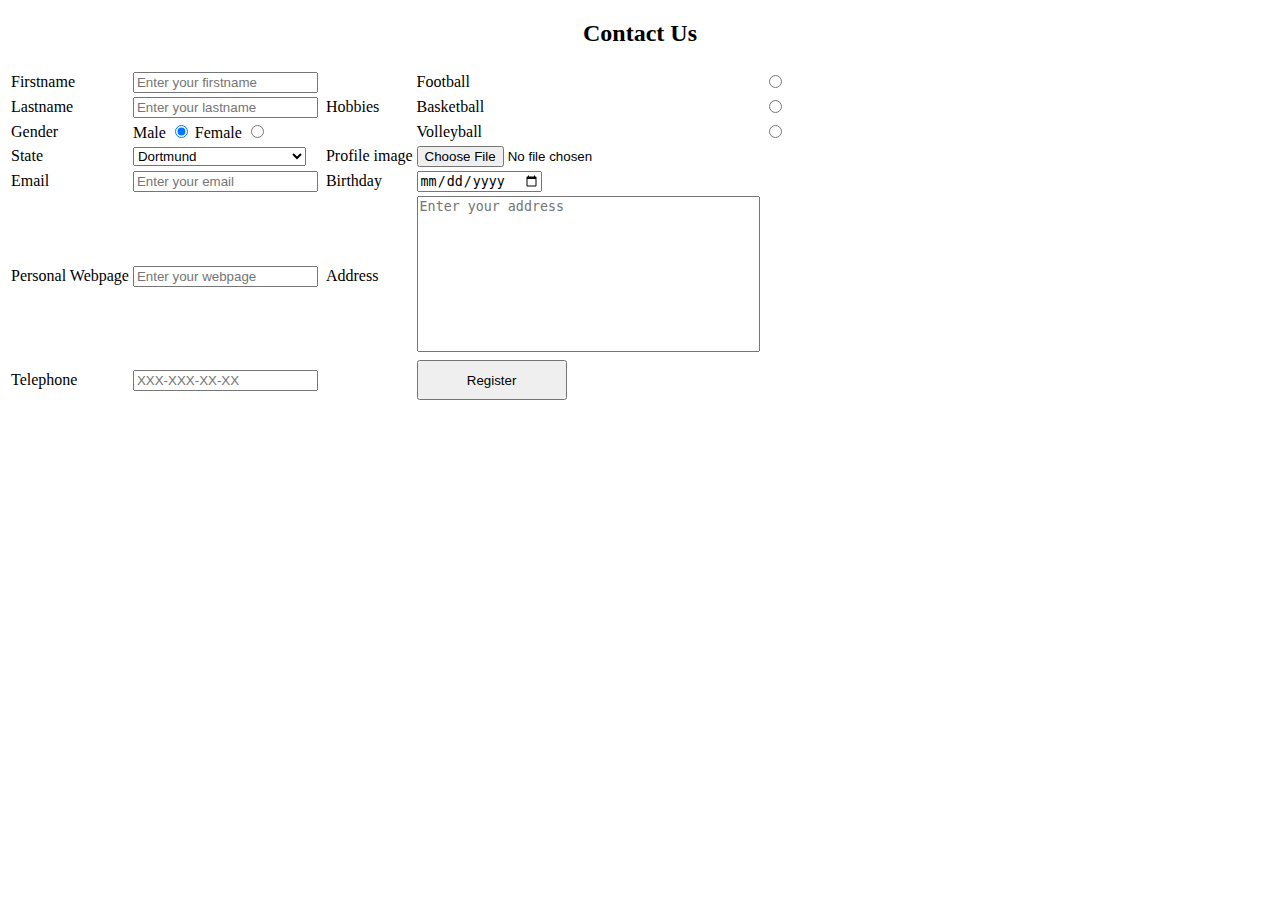
<file: form/form.html>
<!DOCTYPE html>
<html lang="en">
  <head>
    <meta charset="UTF-8" />
    <meta http-equiv="X-UA-Compatible" content="IE=edge" />
    <meta name="viewport" content="width=device-width, initial-scale=1.0" />
    <title>Document</title>
    <link rel="stylesheet" href="form.css" />
  </head>
  <body>
    <table>
      <tr>
        <h2 style="text-align: center">Contact Us</h2>
      </tr>
      <tr>
        <td>
          <label for="firstname">Firstname</label>
        </td>
        <td>
          <input
            type="text"
            id="firstname"
            placeholder="Enter your firstname"
            required
          />
        </td>
        <td></td>
        <td rowspan="3">
          <label for="hobbies">Hobbies</label>
        </td>
        <td>
          <label for="football">Football</label>
        </td>
        <td>
          <input id="football" type="radio" name="football" value="football" />
        </td>
      </tr>
      <tr>
        <td>
          <label for="lastname">Lastname</label>
        </td>
        <td colspan="2">
          <input
            type="text"
            id="lastname"
            placeholder="Enter your lastname"
            required
          />
        </td>
        <td>
          <label for="basketball">Basketball</label>
        </td>
        <td>
          <input
            id="basketball"
            type="radio"
            name="basketball"
            value="basketball"
          />
        </td>
      </tr>
      <tr>
        <td>
          <label for="gender">Gender</label>
        </td>
        <td colspan="2">
          <label for="male">Male</label>
          <input id="male" type="radio" name="gender" value="male" checked />

          <label for="female">Female</label>
          <input id="female" type="radio" name="gender" value="female" />
        </td>

        <td>
          <label for="volleyball">Volleyball</label>
        </td>
        <td>
          <input
            id="volleyball"
            type="radio"
            name="volleyball"
            value="volleyball"
          />
        </td>
      </tr>
      <tr>
        <td>
          <label for="state">State</label>
        </td>
        <td>
          <select name="state_value" id="state" style="width: 173px;">
            <option value="Dortmund">Dortmund</option>
            <option value="Düsseldorf">Düsseldorf</option>
            <option value="Köln">Köln</option>
          </select>
        </td>
        <td></td>
        <td>
          <label for="image">Profile image</label>
        </td>
        <td>
          <input type="file" name="select_folder" id="image" />
        </td>
      </tr>
      <tr>
        <td>
          <label for="email">Email</label>
        </td>
        <td>
          <input
            type="email"
            name="email"
            id="email"
            required
            placeholder="Enter your email"
          />
        </td>
        <td></td>
        <td>
          <label for="birthday">Birthday</label>
        </td>
        <td>
          <input id="birthday" type="date" name="date_input" />
        </td>
      </tr>
      <tr>
        <td>
          <label for="webpage">Personal Webpage</label>
        </td>
        <td>
          <input
            type="text"
            name="webpage"
            id="webpage"
            placeholder="Enter your webpage"
          />
        </td>
        <td></td>
        <td>
          <label for="address">Address</label>
        </td>
        <td>
          <textarea
            name="comment"
            id="comment"
            cols="40"
            rows="10"
            placeholder="Enter your address"
            style="resize: none"
          ></textarea>
        </td>
      </tr>
      <tr>
        <td>
          <label for="telephone">Telephone</label>
        </td>
        <td>
          <input
            type="tel"
            id="telephone"
            name="telephone_input"
            placeholder="XXX-XXX-XX-XX"
            pattern="[0-9]{3} [0-9]{3} [0-9]{2} [0-9]{2}"
          />
        </td>
        <td></td>
        <td></td>
        <td>
          <input type="button" value="Register" style="width: 150px; height: 40px;" />
        </td>
      </tr>
    </table>
  </body>
</html>
</file>
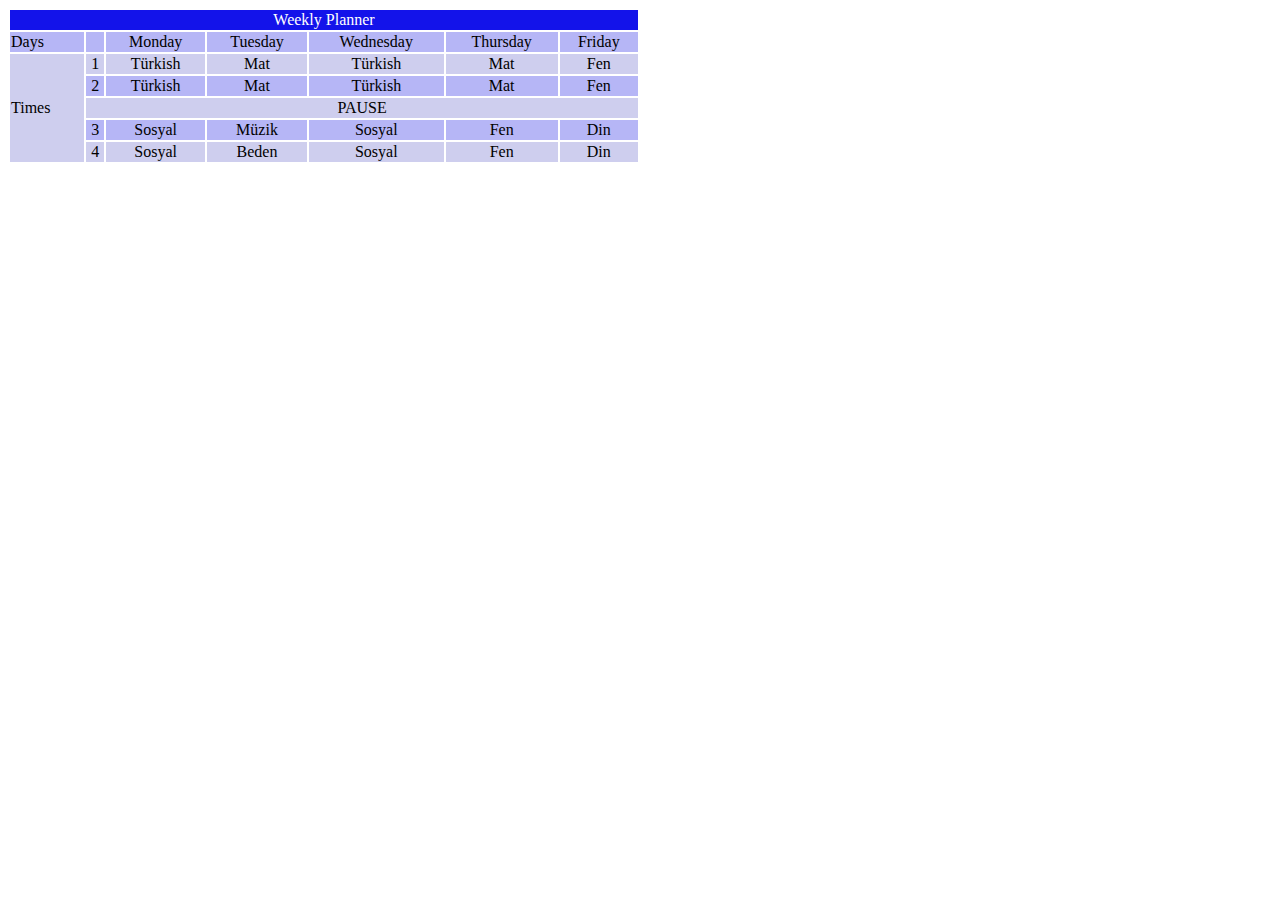
<file: table/table.html>
<!DOCTYPE html>
<html lang="en">
  <head>
    <meta charset="UTF-8" />
    <meta http-equiv="X-UA-Compatible" content="IE=edge" />
    <meta name="viewport" content="width=device-width, initial-scale=1.0" />
    <title>Document</title>
    <link rel="stylesheet" href="table.css" />
  </head>

<table class="app__wrapper">

  <tr>
    <td class="app__header" colspan="7">Weekly Planner</td>

  </tr>
  <tr>
    <td class="app__days" style="text-align:left;">Days</td>
    <td class="app__days"></td>
    <td class="app__days">Monday</td>
    <td class="app__days">Tuesday</td>
    <td class="app__days">Wednesday</td>
    <td class="app__days">Thursday</td>
    <td class="app__days">Friday</td>
  </tr>
  <tr>
    <td class="app__day-1" rowspan="5" style="text-align:left;">Times</td>
    <td class="app__day-1">1</td>
    <td class="app__day-1">Türkish</td>
    <td class="app__day-1">Mat</td>
    <td class="app__day-1">Türkish</td>
    <td class="app__day-1">Mat</td>
    <td class="app__day-1">Fen</td>
  </tr>
  <tr>
    <td class="app__day-2">2</td>
    <td class="app__day-2">Türkish</td>
    <td class="app__day-2">Mat</td>
    <td class="app__day-2">Türkish</td>
    <td class="app__day-2">Mat</td>
    <td class="app__day-2">Fen</td>
  </tr>
  <tr> 
    <td class="app__day-1" colspan="6">PAUSE</td>
  </tr>
  <tr>
    <td class="app__day-2">3</td>
    <td class="app__day-2">Sosyal</td>
    <td class="app__day-2">Müzik</td>
    <td class="app__day-2">Sosyal</td>
    <td class="app__day-2">Fen</td>
    <td class="app__day-2">Din</td>
  </tr>
  <tr>
    <td class="app__day-1">4</td>
    <td class="app__day-1">Sosyal</td>
    <td class="app__day-1">Beden</td>
    <td class="app__day-1">Sosyal</td>
    <td class="app__day-1">Fen</td>
    <td class="app__day-1">Din</td>
  </tr>

</table>
  </body>
</html>
</file>
<file: form/form.css>

</file>
<file: table/table.css>
.app__wrapper {
    width: 50%;
    height: 50%;
}

.app__header {
    color: white;
    background-color: rgb(19, 19, 234);
    text-align: center;
}

.app__days {
color: black;
background-color: rgb(182, 182, 246);
text-align:center;
}

.app__day-1 {
color: black;
background-color: rgb(206, 206, 238);
text-align:center;
}

.app__day-2 {
color: black;
background-color: rgb(182, 182, 246);
text-align:center;
}
</file>
